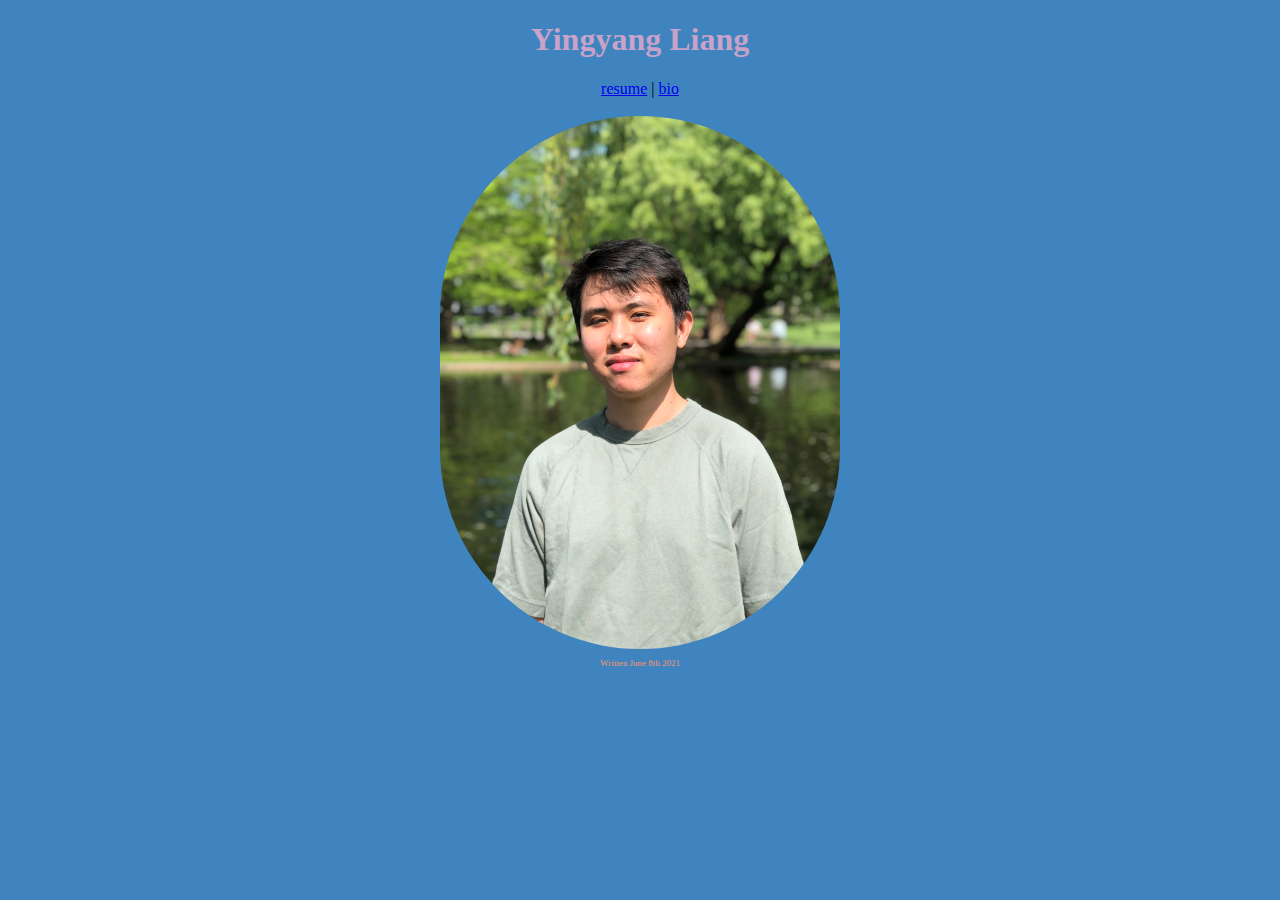
<file: index.html>
<!DOCTYPE html>
<html lang="en" dir="ltr">
        <head>
                <meta charset="utf-8">
                <title>Profile</title>
                <link href="index.css" rel="stylesheet" />
        </head>
        <body>
                <h1>Yingyang Liang</h1>
                <nav>
                        <a href="/resume">resume</a> |
                        <a href="/bio">bio</a>
                </nav>
                <br>
                <img src="port_pic.jpg" alt="myself" width="400" class="center"/>
                <footer>
                        <p>Written June 8th 2021</p>
                </footer>
        </body>
</html>
</file>
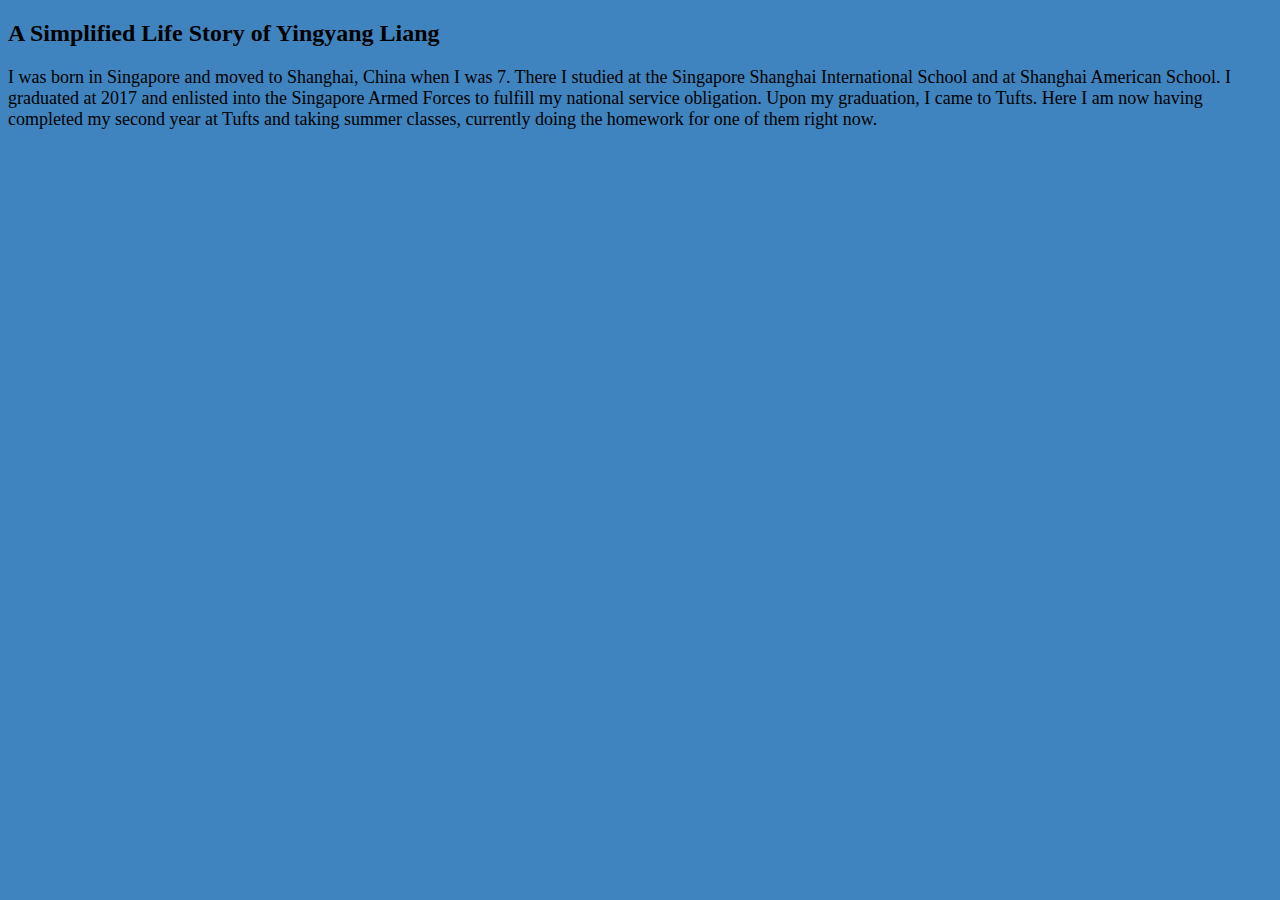
<file: bio.html>
<!DOCTYPE html>
<html lang="en" dir="ltr">
        <head>
                <meta charset="utf-8">
                <title>Biography</title>
                <link href="style.css" rel="stylesheet" />
        </head>
        <body>
                <h2>A Simplified Life Story of Yingyang Liang</h2>
                <p>I was born in Singapore and moved to Shanghai, China when I was 7.
                There I studied at the Singapore Shanghai International School
                and at Shanghai American School.
                I graduated at 2017 and enlisted into the Singapore
                Armed Forces to fulfill my national service obligation.
                Upon my graduation, I came to Tufts. Here I am now having
                completed my second year at Tufts and taking summer classes,
                currently doing the homework for one of them right now.
                 </p>
        </body>
</html>
</file>
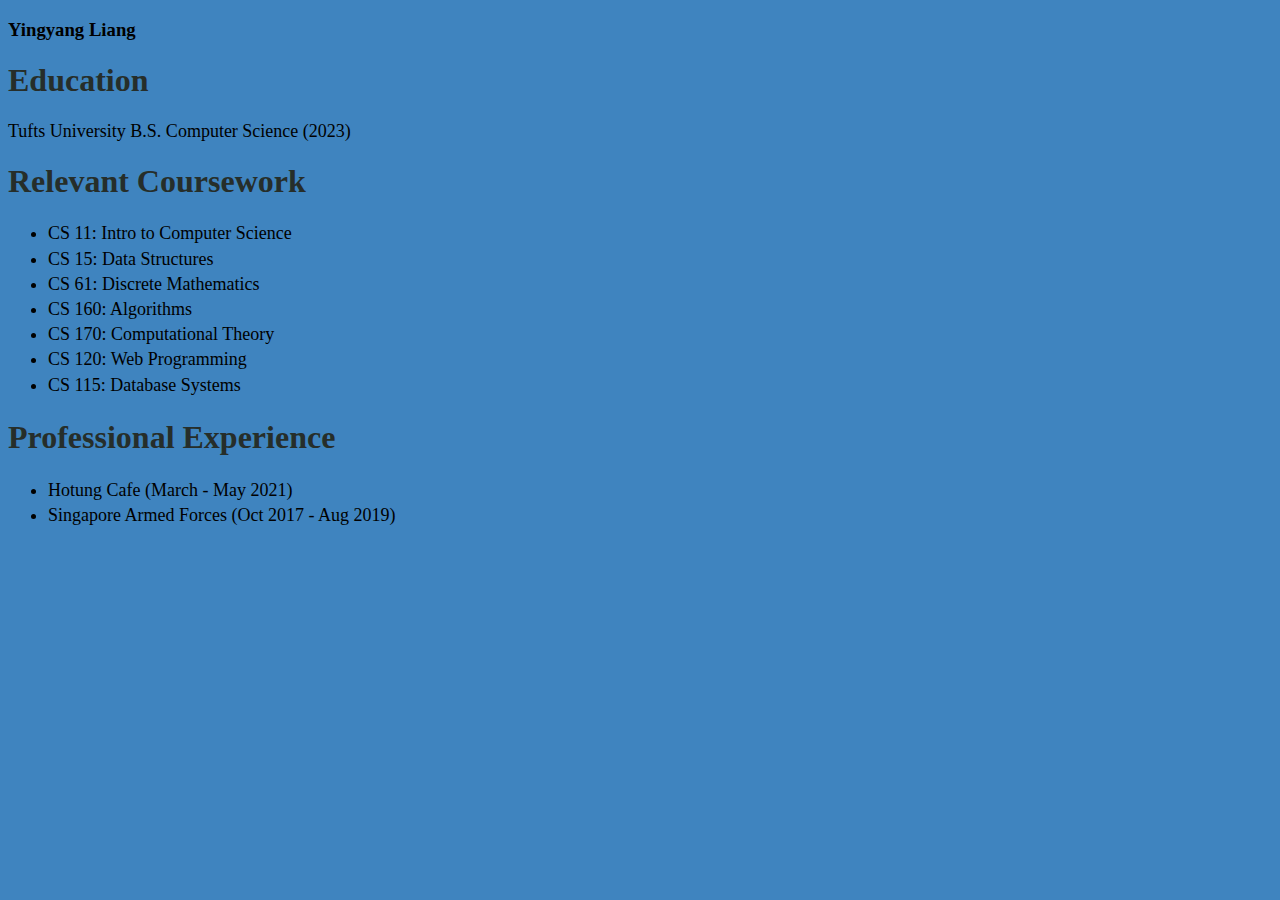
<file: resume.html>
<!DOCTYPE html>
<html lang="en" dir="ltr">
        <head>
                <meta charset="utf-8">
                <title>Resume</title>
                <link href="style.css" rel="stylesheet" />
        </head>
        <body>
                <h3>Yingyang Liang</h3>
                <h1>Education</h1>
                        <p>Tufts University B.S. Computer Science (2023)</p>
                <h1>Relevant Coursework</h1>
                        <ul>
                                <li>CS 11: Intro to Computer Science</li>
                                <li>CS 15: Data Structures</li>
                                <li>CS 61: Discrete Mathematics</li>
                                <li>CS 160: Algorithms</li>
                                <li>CS 170: Computational Theory</li>
                                <li>CS 120: Web Programming</li>
                                <li>CS 115: Database Systems</li>
                        </ul>
                <h1>Professional Experience</h1>
                        <ul>
                                <li>Hotung Cafe (March - May 2021)</li>
                                <li>Singapore Armed Forces (Oct 2017 - Aug 2019)</li>
                        </ul>
<!--                 <h1>Skills</h1>
                        <ul>
                                <li>C++</li>
                                <li>HTML</li>
                        </ul>
                <h1>Activities</h1>
                        <ul>
                                <li>Web Programming</li>
                        </ul> -->
        </body>
</html>
</file>
<file: index.css>
body {background-color: #3f84bf;}

img.center {
        display: block;
        margin-left: auto;
        margin-right: auto;
        border-radius: 200px;
}

h1 {
        text-align: center;
        font-family:Garamond, Georgia, serif;
        color: #C8A2C8;
}

nav {
        text-align: center;
        font-family:Garamond, Georgia, serif;
}

footer {
        text-align: center;
        font-size: 9px;
        color: #f59467;
}
</file>
<file: style.css>
body {background-color: #3f84bf;}

h3 {
        font-family: Garamond, Georgia, serif;
}

h1 {
        color: #262e2a;
        font-family: Garamond, Georgia, serif;
}

p {
        font-family: Garamond, Georgia, serif;
        font-size: 18px;
}

ul {
        font-family: Garamond, Georgia, serif;
        line-height: 1.4;
        font-size: 18px;
}
</file>
